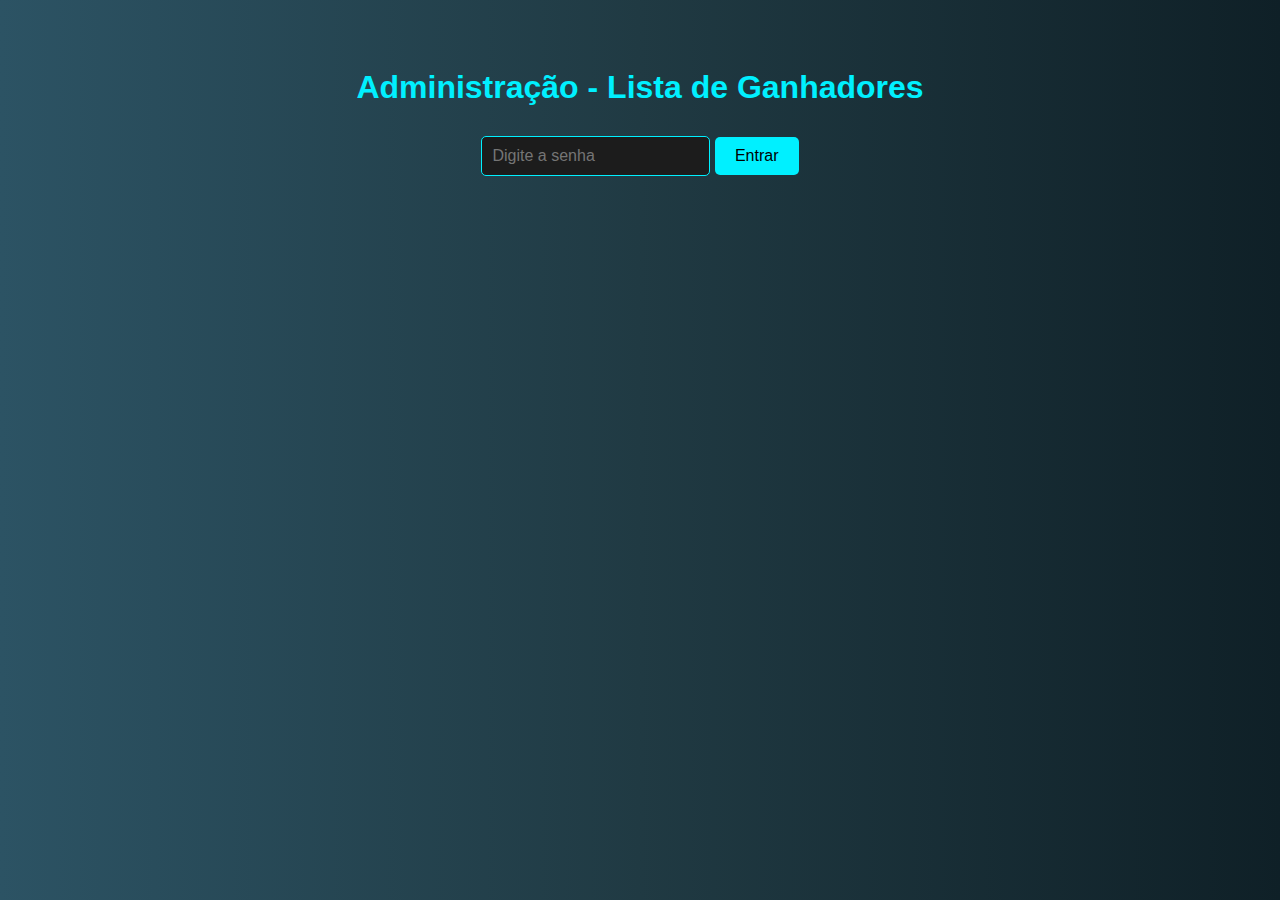
<file: admin.html>
<!DOCTYPE html>
<html lang="pt-BR">
<head>
  <meta charset="UTF-8" />
  <meta name="viewport" content="width=device-width, initial-scale=1" />
  <title>Administração - Ganhadores</title>
  <style>
    body {
      font-family: 'Arial', sans-serif;
      background: #0f2027;
      background: linear-gradient(to right, #2c5364, #203a43, #0f2027);
      color: white;
      padding: 40px;
    }
    h1 {
      text-align: center;
      margin-bottom: 30px;
      color: #00f0ff;
    }
    .ganhador {
      background-color: #1c1c1c;
      margin-bottom: 15px;
      padding: 15px;
      border-radius: 10px;
      border-left: 4px solid #00f0ff;
    }
    .ganhador strong {
      color: #00f0ff;
    }
    .limpar-btn {
      background-color: #e74c3c;
      border: none;
      color: white;
      padding: 10px 20px;
      margin: 20px auto;
      display: block;
      border-radius: 5px;
      font-size: 16px;
      cursor: pointer;
    }
    .limpar-btn:hover {
      background-color: #c0392b;
    }
    .senha-container {
      text-align: center;
      margin-bottom: 20px;
    }
    .senha-input {
      padding: 10px;
      font-size: 16px;
      border: 1px solid #00f0ff;
      border-radius: 5px;
      color: #00f0ff;
      background-color: #1c1c1c;
    }
    .entrar-btn {
      background-color: #00f0ff;
      border: none;
      color: black;
      padding: 10px 20px;
      cursor: pointer;
      border-radius: 5px;
      font-size: 16px;
    }
    .entrar-btn:hover {
      background-color: #00c0cc;
    }
  </style>
</head>
<body>

  <h1>Administração - Lista de Ganhadores</h1>
  <div class="senha-container">
    <input type="password" id="senha" class="senha-input" placeholder="Digite a senha" />
    <button class="entrar-btn" onclick="entrar()">Entrar</button>
  </div>
  <div id="listaGanhadores" style="display: none;"></div>
  <button class="limpar-btn" onclick="limparGanhadores()" style="display: none;">Limpar Lista</button>

  <script>
    const lista = document.getElementById('listaGanhadores');
    const senhaInput = document.getElementById('senha');
    const limparBtn = document.querySelector('.limpar-btn');

    
    const senhaCorretaHash = hashSenha("premiosecret"); 

   
    function hashSenha(senha) {
      let hash = 0, i, chr;
      for (i = 0; i < senha.length; i++) {
        chr = senha.charCodeAt(i);
        hash = ((hash << 5) - hash) + chr;
        hash |= 0; 
      }
      return hash.toString();
    }

    function carregarGanhadores() {
      const ganhadores = JSON.parse(localStorage.getItem('ganhadores') || '[]');
      lista.innerHTML = '';

      if (ganhadores.length === 0) {
        lista.innerHTML = '<p>Nenhum ganhador registrado.</p>';
        return;
      }

      ganhadores.reverse().forEach((g) => {
        const div = document.createElement('div');
        div.classList.add('ganhador');
        div.innerHTML = `
          <p><strong>Nome:</strong> ${g.nome}</p>
          <p><strong>Email:</strong> ${g.email}</p>
          <p><strong>Tipo:</strong> ${g.tipo}</p>
          <p><strong>Prêmio:</strong> ${g.premio}</p>
          <p><strong>Data:</strong> ${new Date(g.data).toLocaleString()}</p>
        `;
        lista.appendChild(div);
      });
    }

    function limparGanhadores() {
      if (confirm("Tem certeza que deseja apagar todos os ganhadores?")) {
        localStorage.removeItem('ganhadores');
        carregarGanhadores();
      }
    }

    function entrar() {
      const senhaHash = hashSenha(senhaInput.value);
      if (senhaHash === senhaCorretaHash) {
        document.querySelector('.senha-container').style.display = 'none';
        lista.style.display = 'block';
        limparBtn.style.display = 'block';
        carregarGanhadores();
      } else {
        alert("Senha incorreta! Tente novamente.");
      }
    }
  </script>
</body>
</html>
</file>
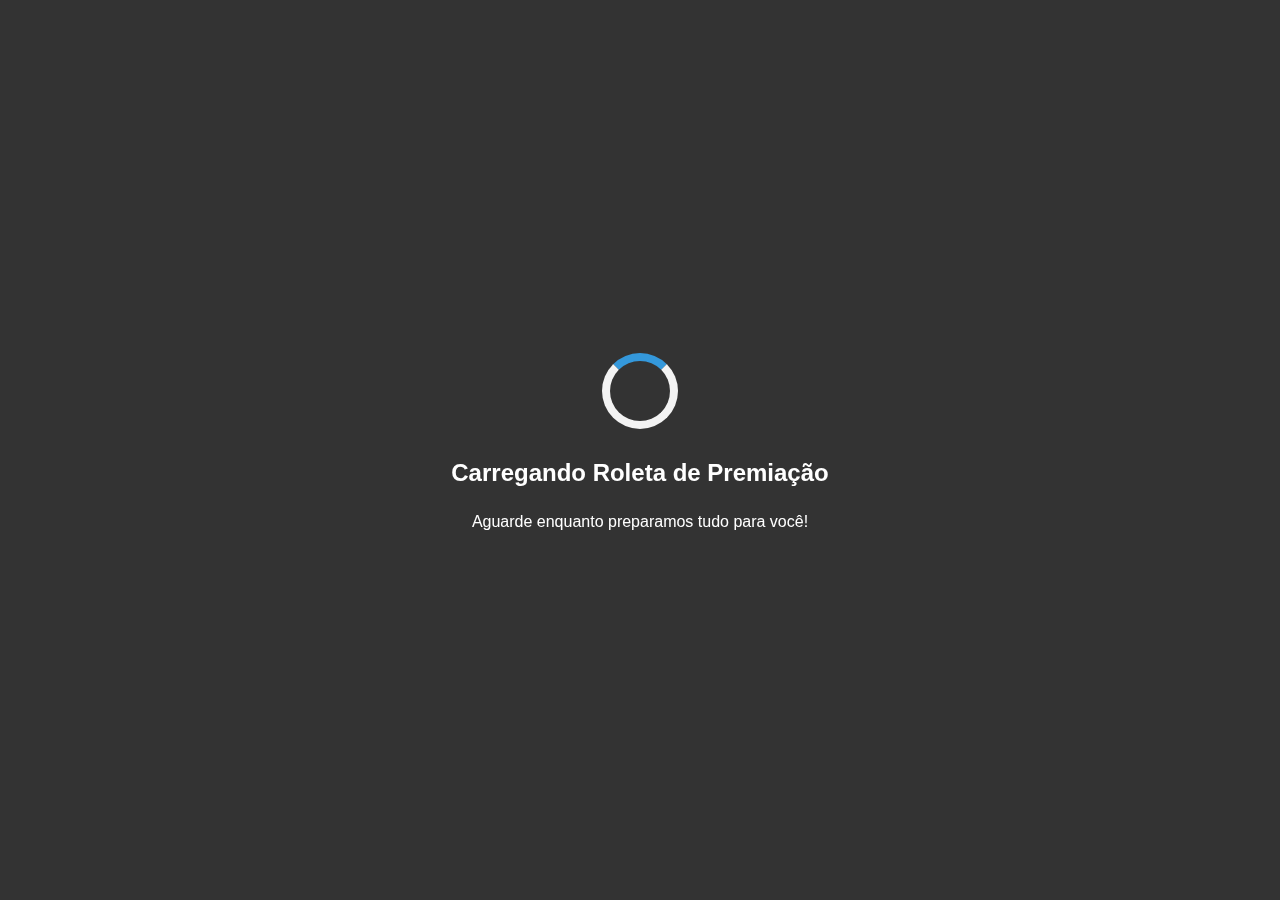
<file: sorteio.html>
<!DOCTYPE html>
<html lang="pt-BR">
<head>
  <meta charset="UTF-8" />
  <meta name="viewport" content="width=device-width, initial-scale=1" />
  <title>Roleta de Premiação</title>
  <style>
    /* Estilo da tela de carregamento */
    #loading {
      position: fixed;
      top: 0;
      left: 0;
      right: 0;
      bottom: 0;
      background: rgba(0, 0, 0, 0.8);
      display: flex;
      flex-direction: column;
      align-items: center;
      justify-content: center;
      z-index: 9999;
      color: #fff;
      font-family: 'Arial', sans-serif;
    }
    .spinner {
      border: 8px solid #f3f3f3; /* Cor do fundo */
      border-top: 8px solid #3498db; /* Cor do spinner */
      border-radius: 50%;
      width: 60px;
      height: 60px;
      animation: spin 2s linear infinite;
      margin-bottom: 20px;
    }
    @keyframes spin {
      0% { transform: rotate(0deg); }
      100% { transform: rotate(360deg); }
    }
    h1 {
      font-size: 24px;
      margin: 10px 0;
      text-align: center;
    }
    body {
      font-family: 'Arial', sans-serif;
      text-align: center;
      margin: 0;
      background: linear-gradient(to right, #e0eafc, #cfdef3);
      color: #333;
    }
    .container {
      max-width: 800px;
      margin: 30px auto;
      padding: 20px;
      background: #ffffff;
      border-radius: 15px;
      box-shadow: 0 4px 20px rgba(0, 0, 0, 0.2);
      position: relative;
    }
    .border-animation {
      position: absolute;
      top: -10px;
      left: -10px;
      right: -10px;
      bottom: -10px;
      border-radius: 15px;
      background: linear-gradient(270deg, #ff416c, #ff4b2b, #ffcc00, #00c6ff, #00d2ff);
      background-size: 400%;
      animation: gradient-animation 10s ease infinite;
      z-index: -1;
    }
    @keyframes gradient-animation {
      0% { background-position: 0% 50%; }
      100% { background-position: 100% 50%; }
    }
    input, select, button {
      padding: 12px;
      margin: 10px 0;
      width: calc(100% - 24px);
      border-radius: 8px;
      border: 1px solid #bdc3c7;
      box-sizing: border-box;
      transition: border-color 0.3s, background-color 0.3s;
    }
    input:focus, select:focus {
      border-color: #3498db;
      outline: none;
      background-color: #f8f9fa;
    }
    button {
      background-color: #3498db;
      color: white;
      border: none;
      cursor: pointer;
      font-weight: bold;
      transition: background-color 0.3s, transform 0.2s;
    }
    button:hover {
      background-color: #2980b9;
      transform: translateY(-2px);
    }
    .slot-container {
      margin: 20px auto;
      width: 300px;
      height: 150px;
      overflow: hidden;
      border: 5px solid #34495e;
      border-radius: 10px;
      background: #fff;
      position: relative;
    }
    .slot {
      position: absolute;
      width: 100%;
      transition: transform 3s ease-out;
    }
    .slot div {
      height: 50px;
      line-height: 50px;
      font-size: 16px;
      border-bottom: 1px solid #ddd;
      background: #f1c40f;
    }
    #mensagem {
      display: none;
      margin-top: 10px;
      font-weight: bold;
    }
    .ganhou {
      animation: fadeIn 1s;
      color: #e74c3c;
      font-weight: bold;
    }
    @keyframes fadeIn {
      from { opacity: 0; }
      to { opacity: 1; }
    }
    .regras {
      margin: 20px 0;
      padding: 15px;
      background-color: #f9f9f9;
      border-radius: 10px;
      border: 1px solid #ddd;
      text-align: left;
    }
  </style>
</head>
<body>

<!-- Tela de Carregamento -->
<div id="loading">
  <div class="spinner"></div>
  <h1>Carregando Roleta de Premiação</h1>
  <p>Aguarde enquanto preparamos tudo para você!</p>
</div>

<div class="container" style="display: none;">
  <div class="border-animation"></div>
  <h1>Roleta de Premiação - Vertical</h1>

  <div class="regras">
    <h2>Regras da Roleta</h2>
    <p><strong>1. Uma única participação por pessoa:</strong> Cada participante pode girar a roleta apenas uma vez. E-mails duplicados ou tentativas extras serão desclassificadas.</p>
    <p><strong>2. Preenchimento obrigatório dos dados:</strong> Para participar, é obrigatório preencher corretamente: Nome, E-mail válido, Tipo (Aluno ou Não Aluno).</p>
    <p><strong>3. É necessário enviar um print do prêmio:</strong> Após girar a roleta, o ganhador deve tirar um print da tela com o prêmio sorteado. O print será utilizado como comprovante de premiação.</p>
    <p><strong>4. Entrega dos prêmios será no dia da exposição do projeto:</strong> Os prêmios serão entregues presencialmente no evento da Exposição do Projeto Skymetric V4 PRO. Somente com a apresentação do print original o prêmio será liberado.</p>
    <p><strong>5. Prêmios são intransferíveis:</strong> Os prêmios não podem ser trocados, revendidos ou transferidos para outra pessoa.</p>
    <p><strong>6. Desclassificação por fraude:</strong> Tentativas de burlar o sistema (como criar e-mails falsos ou modificar o código da roleta) resultarão em desclassificação imediata.</p>
  </div>

  <div>
    <input type="text" id="inputNome" placeholder="Seu nome" required />
    <input type="email" id="inputEmail" placeholder="Seu e-mail" required />
    <select id="inputTipo" required>
      <option value="">Selecione</option>
      <option value="Aluno">Aluno</option>
      <option value="Não Aluno">Não Aluno</option>
    </select>
    <button id="btnParticipar">Participar</button>
  </div>

  <div class="slot-container">
    <div class="slot" id="slot"></div>
  </div>

  <button id="btnGirar" disabled>Girar Roleta</button>
  <div id="mensagem"></div>

  <h2>Ganhador</h2>
  <p id="textoGanhador">Nenhum ainda.</p>

  <hr>
</div>

<script>
(() => {
  // Ocultar a tela de carregamento após 1 segundo (ou o tempo que você quiser)
  setTimeout(() => {
    document.getElementById('loading').style.display = 'none';
    document.querySelector('.container').style.display = 'block';
  }, 1000); // 1000 ms = 1 segundo

  const premios = [
    { nome: 'Vale-presente de R$20 (Google Play ou iFood)', estoque: 10 },
    { nome: 'Kit de doces e snacks', estoque: 10 },
    { nome: 'Cartão “Imune de punições por 1 dia”', estoque: 10 },
    { nome: 'Item ou skin de jogo (Free Fire, Roblox etc.)', estoque: 10 },
    { nome: 'Comando VIP: escolha a próxima atividade do grupo', estoque: 10 },
    { nome: 'Mensagem surpresa com elogio público', estoque: 10 }
  ];

  const ganhadores = JSON.parse(localStorage.getItem('ganhadores') || "[]");

  const inputNome = document.getElementById('inputNome');
  const inputEmail = document.getElementById('inputEmail');
  const inputTipo = document.getElementById('inputTipo');
  const btnParticipar = document.getElementById('btnParticipar');
  const btnGirar = document.getElementById('btnGirar');
  const textoGanhador = document.getElementById('textoGanhador');
  const mensagem = document.getElementById('mensagem');
  const slot = document.getElementById('slot');

  function salvaLocal() {
    localStorage.setItem('ganhadores', JSON.stringify(ganhadores));
  }

  const listaExpandida = [];
  for (let i = 0; i < 15; i++) {
    premios.forEach(p => {
      listaExpandida.push(p);
    });
  }
  listaExpandida.forEach(p => {
    const div = document.createElement('div');
    div.textContent = p.nome;
    slot.appendChild(div);
  });

  btnParticipar.onclick = () => {
    if (!inputNome.value.trim() || !inputEmail.value.trim() || !inputTipo.value) {
      alert("Preencha todos os campos!");
      return;
    }
    if (ganhadores.some(g => g.email.toLowerCase() === inputEmail.value.trim().toLowerCase())) {
      alert("Esse e-mail já participou e ganhou. Você não pode participar novamente.");
      return;
    }
    btnGirar.disabled = false;
    alert("Você pode girar a roleta agora!");
  };

  btnGirar.onclick = () => {
    const pos = Math.floor(Math.random() * premios.length);
    const premioSelecionado = premios[pos];

    if (premioSelecionado.estoque > 0) {
      const deslocamento = pos * 50 + premios.length * 50 * 10; 
      slot.style.transform = `translateY(-${deslocamento}px)`;

      setTimeout(() => {
        premioSelecionado.estoque--; // Reduz o estoque
        const ganhador = {
          nome: inputNome.value.trim(),
          email: inputEmail.value.trim(),
          tipo: inputTipo.value,
          premio: premioSelecionado.nome,
          data: new Date().toISOString()
        };
        ganhadores.push(ganhador);
        salvaLocal();
        textoGanhador.textContent = `${ganhador.nome} ganhou: ${ganhador.premio}`;
        mensagem.textContent = `Parabéns! Você ganhou "${ganhador.premio}". Tire um print da tela para registrar seu prêmio!`;
        mensagem.style.display = 'block';
        textoGanhador.classList.add('ganhou');
        setTimeout(() => textoGanhador.classList.remove('ganhou'), 3000);
        btnGirar.disabled = true;
      }, 3100);
    } else {
      alert(`Desculpe, mas o prêmio "${premioSelecionado.nome}" não está mais disponível.`);
    }
  };
})();
</script>
</body>
</html>
</file>
